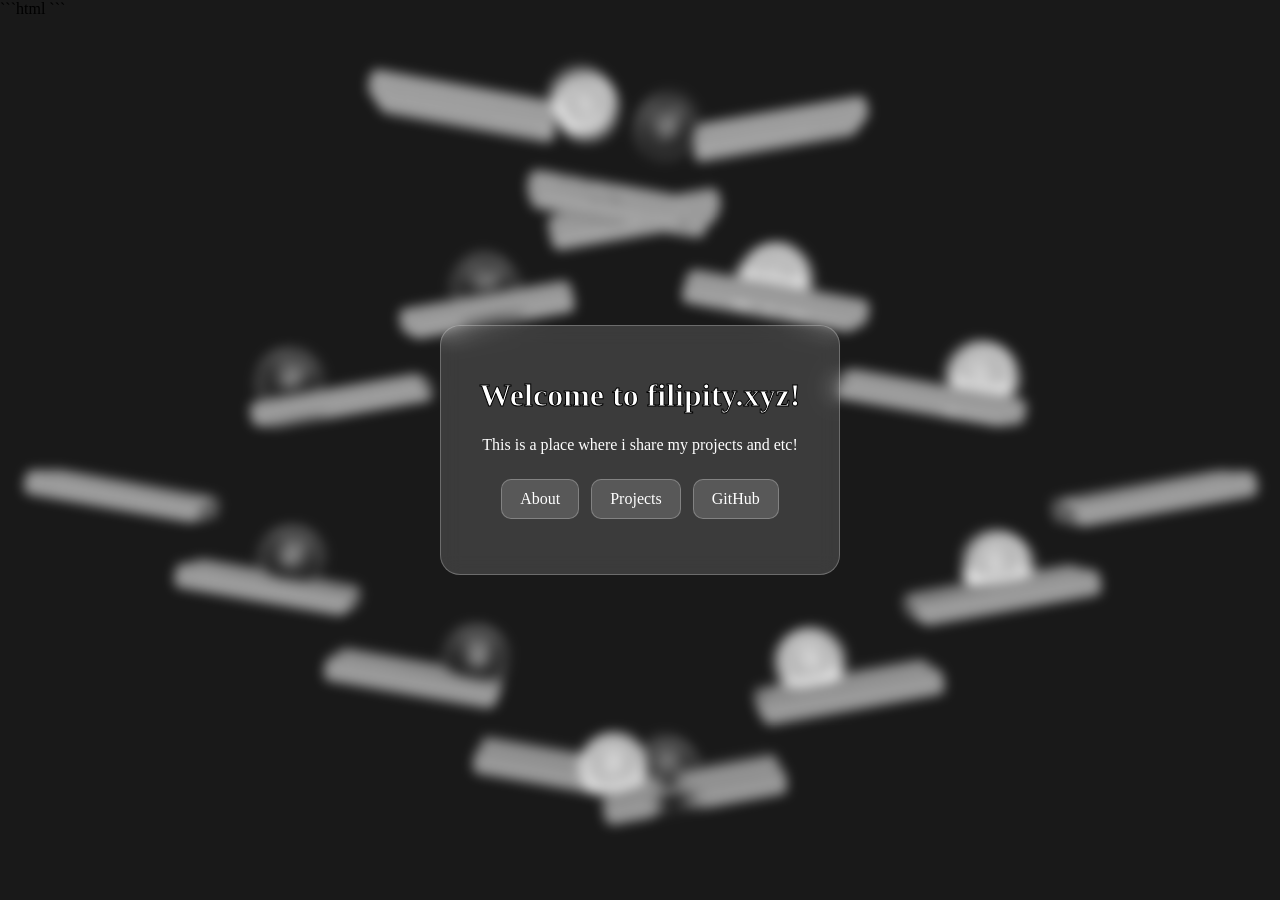
<file: index.html>
```html
<html lang="en">

<head>
    <meta charset="UTF-8">
    <meta name="viewport" content="width=device-width, initial-scale=1.0">
    <title>filipity.xyz</title>
    <link rel="stylesheet" href="style.css">
</head>

<body>

    <div class="square">

        <h1>Welcome to filipity.xyz!</h1>

        <p>This is a place where i share my projects and etc!</p>

        <nav>
            <a href="/aboutme.html">About</a>
            <a href="/projects.html">Projects</a>
            <a href="https://github.com/FILIPITY">GitHub</a>
        </nav>

    </div>

    <section id="about">
        <h2>About Me</h2>
        <p>
            Im a 15 year old Game Developer who likes to create games and explore new tech etc!
        </p>
    </section>

    <section id="projects">
        <h2>Projects</h2>
        <p>
            Here are some of the projects I've worked on:
        </p>
        <a href="#vhs-vr-horror-game">Projects</a>
    </section>

</body>

</html>
```
</file>
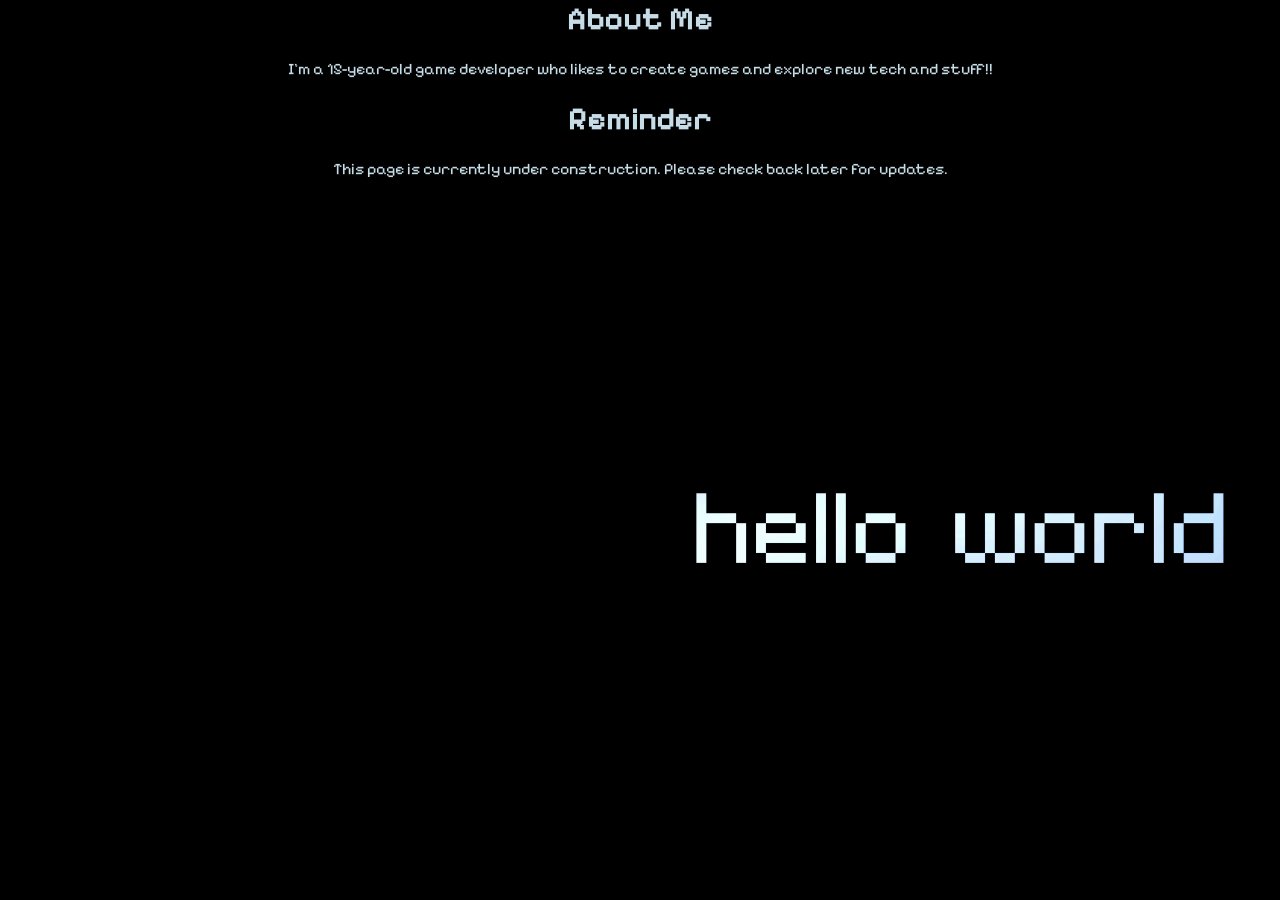
<file: aboutme.html>
<html lang="en">

<head>
    <meta charset="UTF-8">
    <meta name="viewport" content="width=device-width, initial-scale=1.0">
    <title>Document</title>
    <link rel="stylesheet" href="style2.css">
</head>

<body>
    <div class="aboutme">
        <h1>About Me</h1>
        <p>
            I'm a 15-year-old game developer who likes to create games and explore new tech and stuff!!
        </p>
    </div>
    <div class="reminder">
        <h1>Reminder</h1>
        <p>
            This page is currently under construction. Please check back later for updates.
        </p>
    </div>

</body>

</html>
</file>
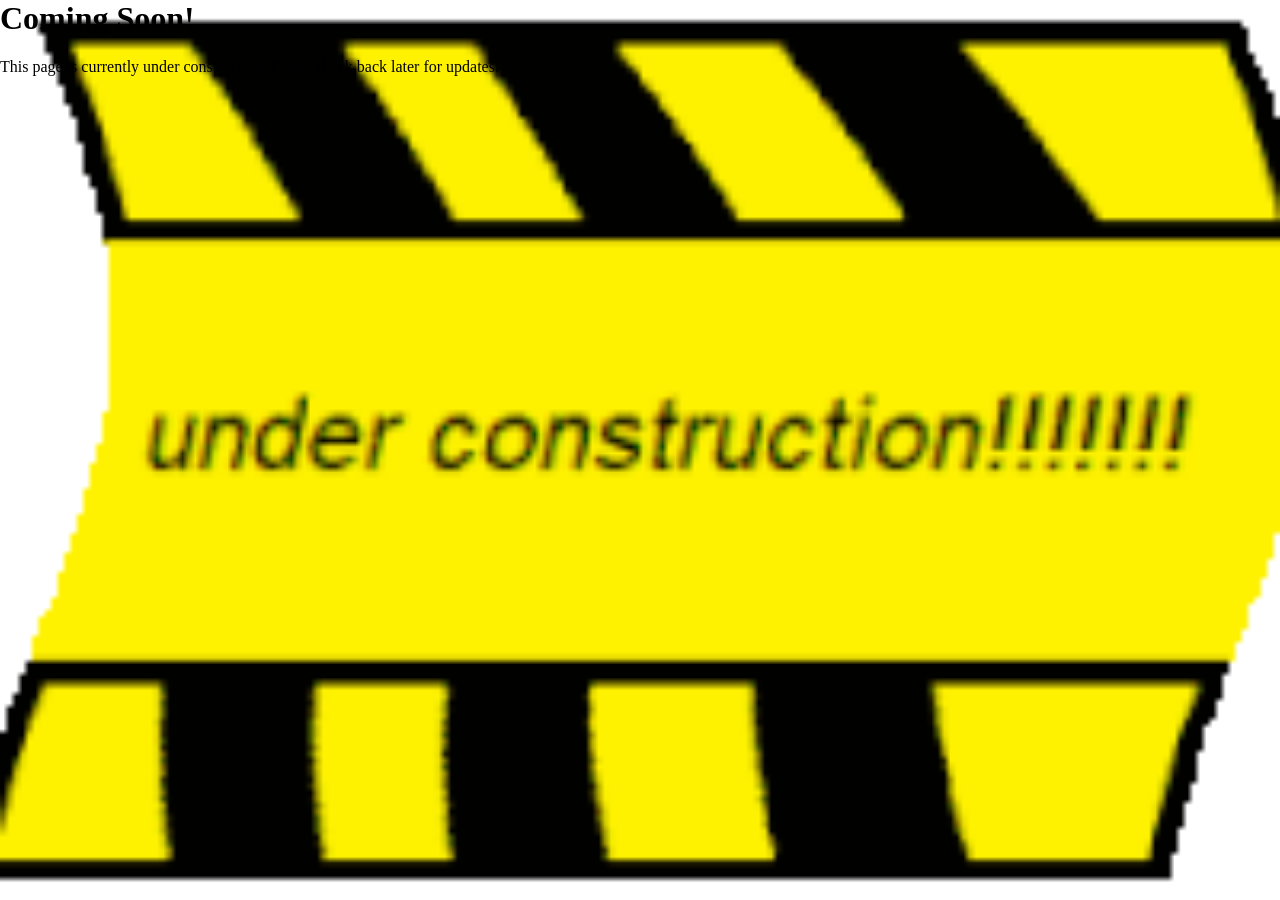
<file: projects.html>
<html lang="en">

<head>
    <meta charset="UTF-8">
    <meta name="viewport" content="width=device-width, initial-scale=1.0">
    <title>Document</title>
    <link rel="stylesheet" href="style3.css">
</head>

<body>
    <div class="comingsoon">

        <h1>Coming Soon!</h1>
        <p>This page is currently under construction. Please check back later for updates.</p>
        <div>

</body>

</html>
</file>
<file: style.css>
```css html {
    position: relative;
    min-height: 100%;
}

body {
    margin: 0;
    min-height: 100vh;
}

html::before {
    content: "";
    position: fixed;
    inset: 0;
    background: url("123.gif") center / cover no-repeat;
    filter: blur(5px);
    transform: scale(1.05);
    z-index: -1;
}

.square {
    width: 400px;
    min-height: 250px;
    padding: 30px;
    background: rgba(255, 255, 255, 0.15);
    backdrop-filter: blur(10px);
    -webkit-backdrop-filter: blur(10px);
    border: 1px solid rgba(255, 255, 255, 0.25);
    border-radius: 20px;
    position: fixed;
    top: 50%;
    left: 50%;
    transform: translate(-50%, -50%);
    text-align: center;
    box-sizing: border-box;
}

.square h1 {
    color: white;
    -webkit-text-stroke: 1px black;
}

.square p {
    color: white;
}

.square nav {
    display: flex;
    justify-content: center;
    gap: 12px;
    margin-top: 25px;
}

.square nav a {
    color: white;
    text-decoration: none;
    padding: 10px 18px;
    background: rgba(255, 255, 255, 0.15);
    border: 1px solid rgba(255, 255, 255, 0.25);
    border-radius: 10px;
    transition: 0.2s;
}

.square nav a:hover {
    background: rgba(255, 255, 255, 0.3);
    transform: translateY(-2px);
}

#about,
#projects {
    display: none;
}

.comingsoon {
    position: fixed;
    bottom: 20px;
    right: 20px;
}

.aboutme {
    position: fixed;
    bottom: 20px;
    left: 20px;
}

.reminder {
    position: fixed;
    bottom: 20px;
    left: 50%;
    transform: translateX(-50%);
}
</file>
<file: style2.css>
@import url('https://fonts.googleapis.com/css2?family=Bebas+Neue&family=Comic+Relief:wght@400;700&family=Pixelify+Sans:wght@400..700&display=swap');
.aboutme {
    text-align: center;
    color: rgb(198, 220, 231);
    font-family: Pixelify Sans, sans-serif;
}

.reminder {
    text-align: center;
    color: rgb(198, 220, 231);
    font-family: Pixelify Sans, sans-serif;
}

body {
    background-image: url("background2.png");
    margin: 0;
    padding: 0;
}
</file>
<file: style3.css>
body {
    margin: 0;
    min-height: 100vh;
    background-image: url("construction.gif");
    background-size: cover;
    background-position: center;
    background-repeat: no-repeat;
}
</file>
